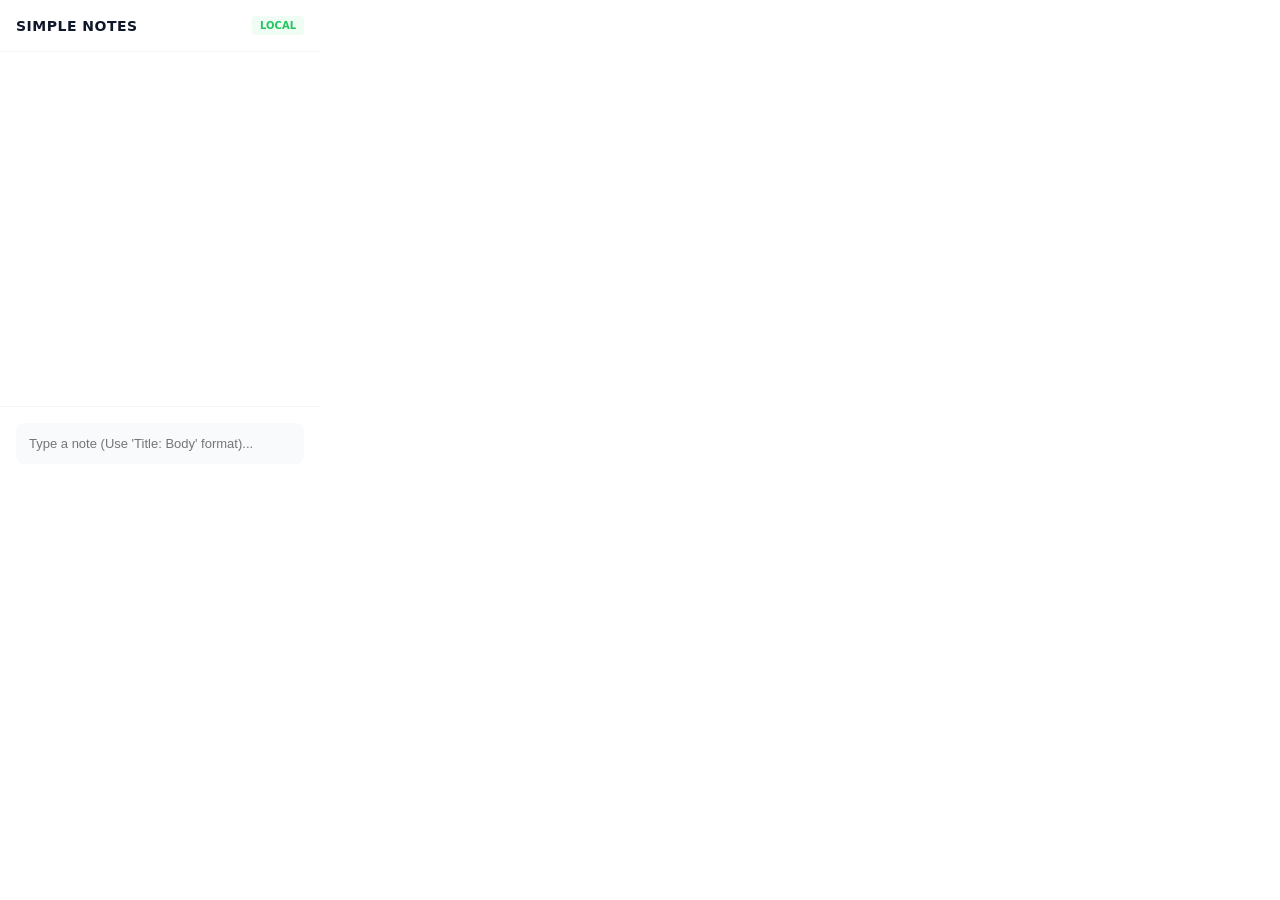
<file: Note Extenstion/popup.html>
<!DOCTYPE html>
<html lang="en">
<head>
    <meta charset="UTF-8">
    <meta name="viewport" content="width=device-width, initial-scale=1.0">
    <link rel="stylesheet" href="popup.css">
</head>
<body>
    <div class="header">
        <span class="title">SIMPLE NOTES</span>
        <span class="badge">LOCAL</span>
    </div>
    
    <div class="notes-container" id="notesList">
        <!-- Notes will be injected here by JS -->
    </div>

    <div class="input-container">
        <input type="text" id="noteInput" placeholder="Type a note (Use 'Title: Body' format)..." autocomplete="off">
    </div>

    <script src="popup.js"></script>
</body>
</html>
</file>
<file: Note Extenstion/popup.css>
:root {
    --purple-bg: #f3e8ff; --purple-text: #6b21a8; --purple-border: #a855f7;
    --green-bg: #f0fdf4; --green-text: #166534; --green-border: #22c55e;
    --peach-bg: #fff7ed; --peach-text: #9a3412; --peach-border: #f97316;
}

* { box-sizing: border-box; margin: 0; padding: 0; }

body {
    width: 320px;
    height: 480px;
    font-family: system-ui, -apple-system, sans-serif;
    display: flex;
    flex-direction: column;
    background-color: #ffffff;
}

/* Header */
.header {
    padding: 16px;
    display: flex;
    justify-content: space-between;
    align-items: center;
    border-bottom: 1px solid #f1f5f9;
}

.title { font-size: 14px; font-weight: 800; color: #0f172a; letter-spacing: 0.5px; }
.badge { font-size: 10px; font-weight: 700; color: #22c55e; background: #f0fdf4; padding: 4px 8px; border-radius: 4px; }

/* Notes container */
.notes-container {
    flex: 1;
    overflow-y: auto;
    padding: 16px;
    display: flex;
    flex-direction: column;
    gap: 12px;
}

.notes-container::-webkit-scrollbar { width: 4px; }
.notes-container::-webkit-scrollbar-thumb { background: #cbd5e1; border-radius: 4px; }

/* Note cards */
.note {
    position: relative;
    padding: 12px 14px;
    border-radius: 12px;
    font-size: 13px;
    line-height: 1.5;
    box-shadow: 0 1px 2px rgba(0,0,0,0.05);
    transition: transform 0.1s ease, box-shadow 0.2s ease;
}

.note:hover {
    transform: translateY(-2px);
    box-shadow: 0 2px 6px rgba(0,0,0,0.08);
}

/* Color themes */
.color-0 { background: var(--purple-bg); color: var(--purple-text); border-left: 4px solid var(--purple-border); }
.color-1 { background: var(--green-bg); color: var(--green-text); border-left: 4px solid var(--green-border); }
.color-2 { background: var(--peach-bg); color: var(--peach-text); border-left: 4px solid var(--peach-border); }

.note-title { font-weight: 700; opacity: 0.85; margin-bottom: 4px; }

/* Hover action buttons */
.note-actions {
    position: absolute;
    top: 8px;
    right: 8px;
    display: flex;
    gap: 6px;
    opacity: 0;
    transition: opacity 0.2s ease;
}

.note:hover .note-actions {
    opacity: 1;
}

/* Buttons */
.action-btn {
    background: rgba(255,255,255,0.6);
    border: 1px solid rgba(0,0,0,0.05);
    border-radius: 6px;
    cursor: pointer;
    padding: 4px;
    color: inherit;
    transition: background-color 0.2s ease;
}

.action-btn:hover {
    background-color: rgba(255,255,255,0.9);
}

.action-icon {
    width: 14px;
    height: 14px;
    stroke-width: 2;
}

/* Edit input */
.editing-input {
    width: 100%;
    padding: 8px;
    border-radius: 8px;
    border: 1px solid #cbd5e1;
    font-size: 13px;
    outline: none;
    background-color: #ffffff;
}

/* Input area */
.input-container {
    padding: 16px;
    border-top: 1px solid #f1f5f9;
}

input {
    width: 100%;
    padding: 12px;
    background: #f8fafc;
    border: 1px solid transparent;
    border-radius: 8px;
    outline: none;
    font-size: 13px;
    transition: all 0.2s ease;
}

input:focus {
    background: #ffffff;
    border-color: #cbd5e1;
    box-shadow: 0 0 0 3px #f1f5f9;
}
</file>
